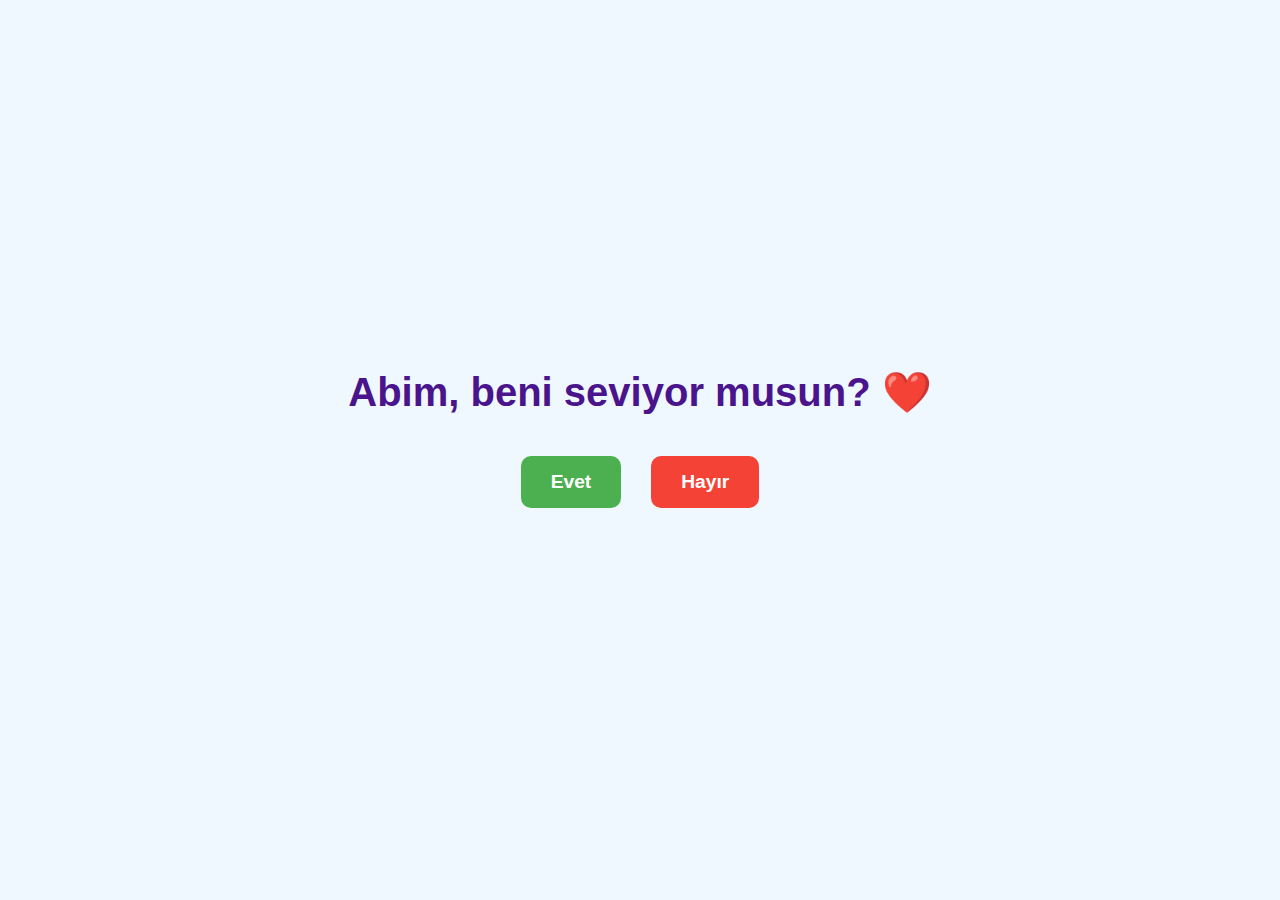
<file: index.html>
<!DOCTYPE html>
<html lang="tr">
<head>
    <meta charset="UTF-8">
    <meta name="viewport" content="width=device-width, initial-scale=1.0">
    <title>Abim İçin Tatlı Soru</title>
    <style>
        body {
            font-family: 'Arial', sans-serif;
            display: flex;
            flex-direction: column;
            justify-content: center;
            align-items: center;
            height: 100vh; /* Tüm ekran yüksekliğini kullan */
            margin: 0;
            background-color: #f0f8ff; /* Açık mavi arka plan */
            text-align: center;
            transition: background-color 0.5s; /* Renk geçişi için animasyon */
        }
        h1 {
            color: #4a148c; /* Mor başlık */
            font-size: 2.5em;
            margin-bottom: 40px;
        }
        .butonlar {
            display: flex;
            gap: 30px; /* Butonlar arası boşluk */
        }
        button {
            padding: 15px 30px;
            font-size: 1.2em;
            border: none;
            border-radius: 10px;
            cursor: pointer;
            transition: transform 0.2s, box-shadow 0.2s;
            font-weight: bold;
        }
        button:hover {
            transform: scale(1.05);
            box-shadow: 0 4px 10px rgba(0, 0, 0, 0.2);
        }
        /* Buton Stilleri */
        #evetBtn {
            background-color: #4CAF50; /* Yeşil */
            color: white;
        }
        #hayirBtn {
            background-color: #f44336; /* Kırmızı */
            color: white;
        }
        /* Sonuç Alanı */
        #sonuc {
            margin-top: 50px;
            font-size: 1.8em;
            font-weight: bold;
            color: #4a148c;
            /* Sonuç ilk başta görünmez olsun */
            opacity: 0; 
            transition: opacity 0.5s;
        }
    </style>
</head>
<body>

    <h1 id="soru">Abim, beni seviyor musun? ❤️</h1>

    <div class="butonlar">
        <button id="evetBtn">Evet</button>
        <button id="hayirBtn">Hayır</button>
    </div>

    <div id="sonuc"></div>

    <script>
        document.getElementById('evetBtn').addEventListener('click', function() {
            // "Evet"e tıklandığında
            document.getElementById('sonuc').innerHTML = "Bende seni seviyorum abi! 🥰";
            document.getElementById('sonuc').style.color = "#4CAF50"; // Yeşil sonuç
            document.getElementById('sonuc').style.opacity = 1; // Sonucu göster
            document.body.style.backgroundColor = "#ccffcc"; // Arka planı hafif yeşile çevir
        });

        document.getElementById('hayirBtn').addEventListener('click', function() {
            // "Hayır"a tıklandığında
            document.getElementById('sonuc').innerHTML = "Neden 'Hayır'a bastın ki! 🥺";
            document.getElementById('sonuc').style.color = "#f44336"; // Kırmızı sonuç
            document.getElementById('sonuc').style.opacity = 1; // Sonucu göster
            document.body.style.backgroundColor = "#ffdddd"; // Arka planı hafif kırmızıya çevir
        });
    </script>

</body>
</html>
</file>
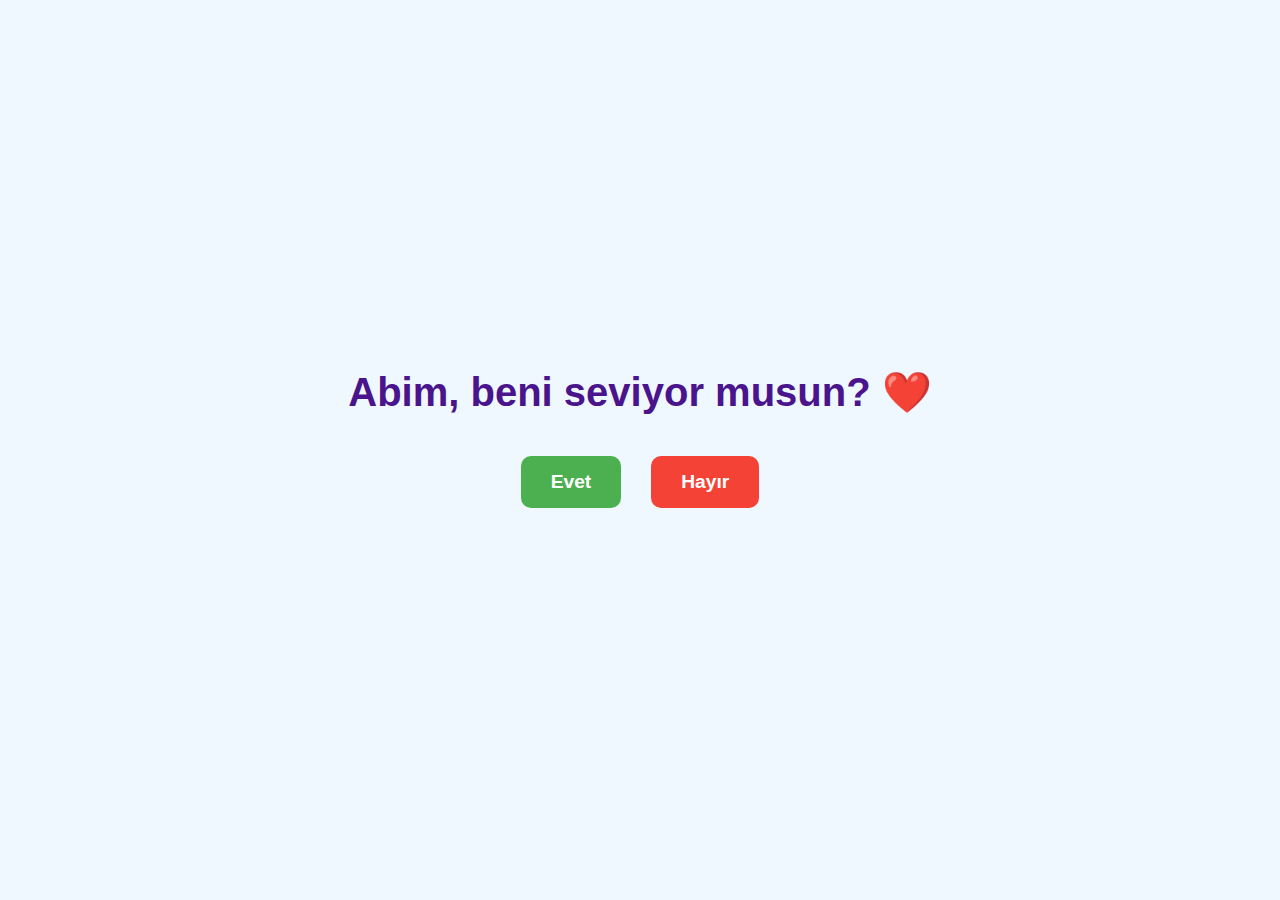
<file: abim.html>
<!DOCTYPE html>
<html lang="tr">
<head>
    <meta charset="UTF-8">
    <meta name="viewport" content="width=device-width, initial-scale=1.0">
    <title>Abim İçin Tatlı Soru</title>
    <style>
        body {
            font-family: 'Arial', sans-serif;
            display: flex;
            flex-direction: column;
            justify-content: center;
            align-items: center;
            height: 100vh; /* Tüm ekran yüksekliğini kullan */
            margin: 0;
            background-color: #f0f8ff; /* Açık mavi arka plan */
            text-align: center;
            transition: background-color 0.5s; /* Renk geçişi için animasyon */
        }
        h1 {
            color: #4a148c; /* Mor başlık */
            font-size: 2.5em;
            margin-bottom: 40px;
        }
        .butonlar {
            display: flex;
            gap: 30px; /* Butonlar arası boşluk */
        }
        button {
            padding: 15px 30px;
            font-size: 1.2em;
            border: none;
            border-radius: 10px;
            cursor: pointer;
            transition: transform 0.2s, box-shadow 0.2s;
            font-weight: bold;
        }
        button:hover {
            transform: scale(1.05);
            box-shadow: 0 4px 10px rgba(0, 0, 0, 0.2);
        }
        /* Buton Stilleri */
        #evetBtn {
            background-color: #4CAF50; /* Yeşil */
            color: white;
        }
        #hayirBtn {
            background-color: #f44336; /* Kırmızı */
            color: white;
        }
        /* Sonuç Alanı */
        #sonuc {
            margin-top: 50px;
            font-size: 1.8em;
            font-weight: bold;
            color: #4a148c;
            /* Sonuç ilk başta görünmez olsun */
            opacity: 0; 
            transition: opacity 0.5s;
        }
    </style>
</head>
<body>

    <h1 id="soru">Abim, beni seviyor musun? ❤️</h1>

    <div class="butonlar">
        <button id="evetBtn">Evet</button>
        <button id="hayirBtn">Hayır</button>
    </div>

    <div id="sonuc"></div>

    <script>
        document.getElementById('evetBtn').addEventListener('click', function() {
            // "Evet"e tıklandığında
            document.getElementById('sonuc').innerHTML = "Bende seni seviyorum abi! 🥰";
            document.getElementById('sonuc').style.color = "#4CAF50"; // Yeşil sonuç
            document.getElementById('sonuc').style.opacity = 1; // Sonucu göster
            document.body.style.backgroundColor = "#ccffcc"; // Arka planı hafif yeşile çevir
        });

        document.getElementById('hayirBtn').addEventListener('click', function() {
            // "Hayır"a tıklandığında
            document.getElementById('sonuc').innerHTML = "Neden 'Hayır'a bastın ki! 🥺";
            document.getElementById('sonuc').style.color = "#f44336"; // Kırmızı sonuç
            document.getElementById('sonuc').style.opacity = 1; // Sonucu göster
            document.body.style.backgroundColor = "#ffdddd"; // Arka planı hafif kırmızıya çevir
        });
    </script>

</body>
</html>
</file>
